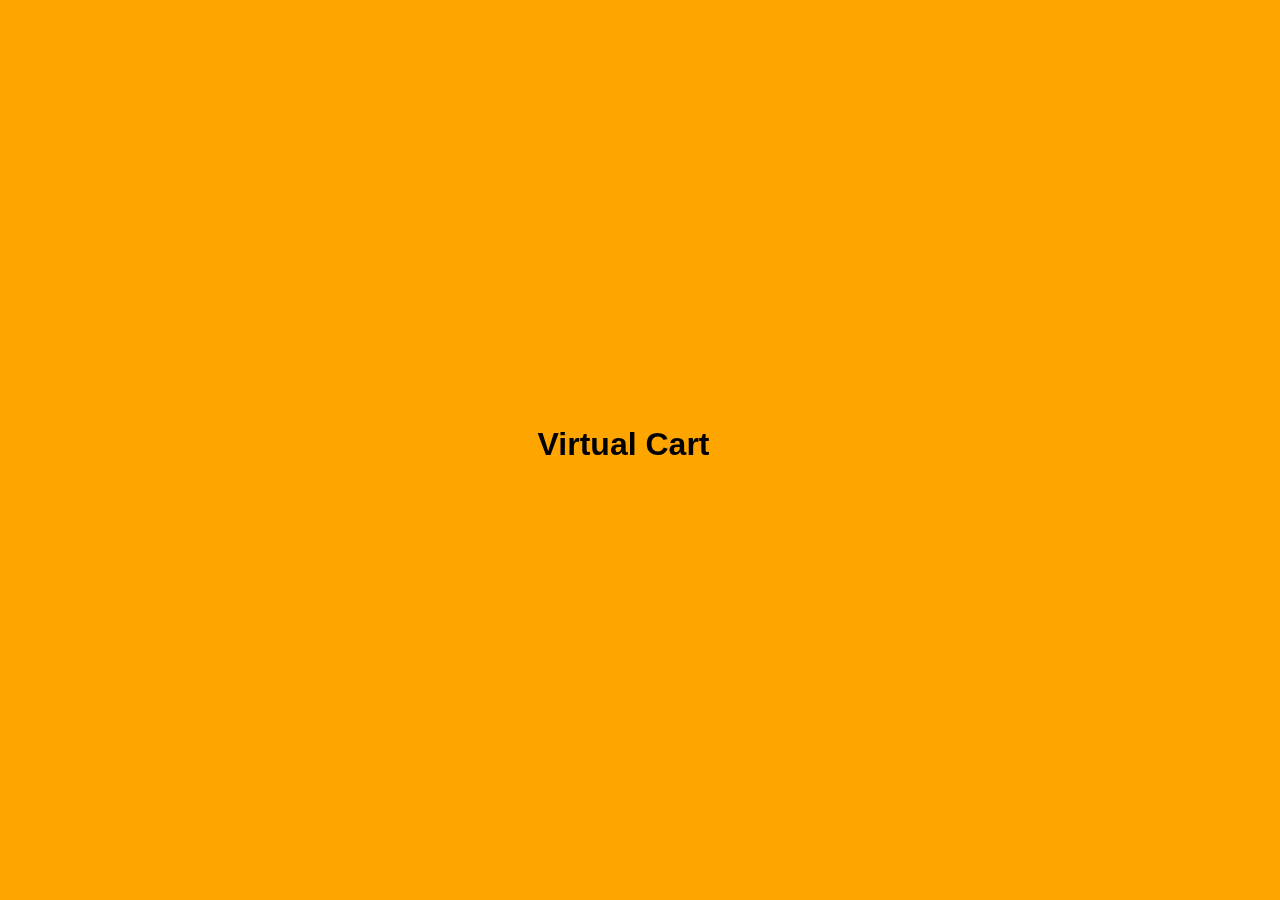
<file: index.html>
<!DOCTYPE html>
<!-- This is the flash page.
It will be displayed for 1000 milliseconds and
will automatically redirect to the cart page. -->

<html>
<head>
<link rel="stylesheet" type="text/css" href="css/flashpage.css">
</head>

<body onLoad = "setTimeout(function(){open('cart.html','_self',false)},1500)">
<h1>Virtual Cart</h1>
</body>
</html>
</file>
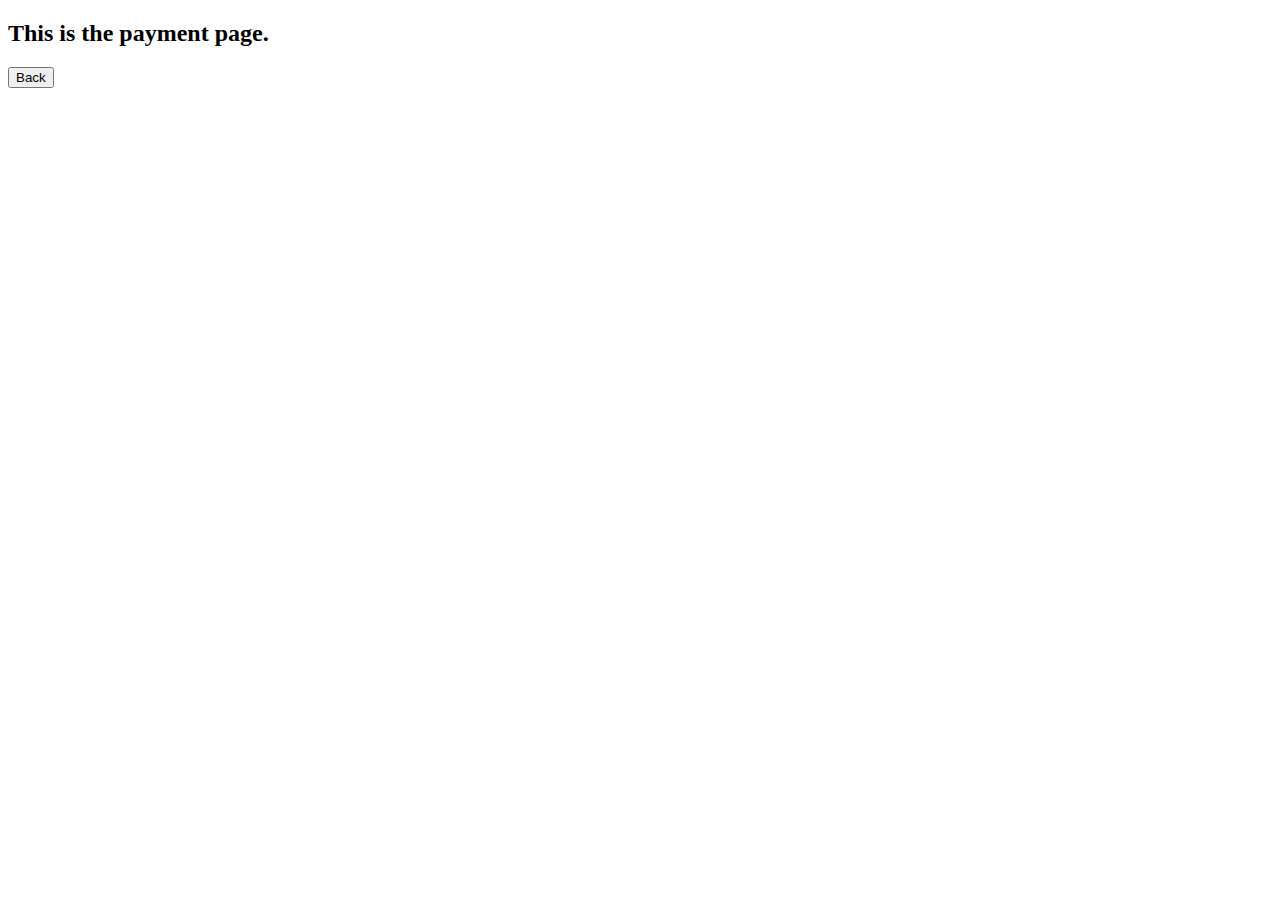
<file: paymentPage.html>
<!DOCTYPE html>
<!-- This is the cart page.
Here all your products will be visible. you
will options to add new products, delete old
ones and to sort your cart according to
different parameters.-->

<html>
<head>	
</head>

<body>
<h2>This is the payment page.</h2>
<p><a href="cart.html" ><button>Back</button></a></p>
</body>
</html>
</file>
<file: css/flashpage.css>
h1 {
	font-family: Helvetica;
	position: fixed;
	left: 42%; 
	top: 45%;
	}
	
body {
	background-color: orange;
}
</file>
